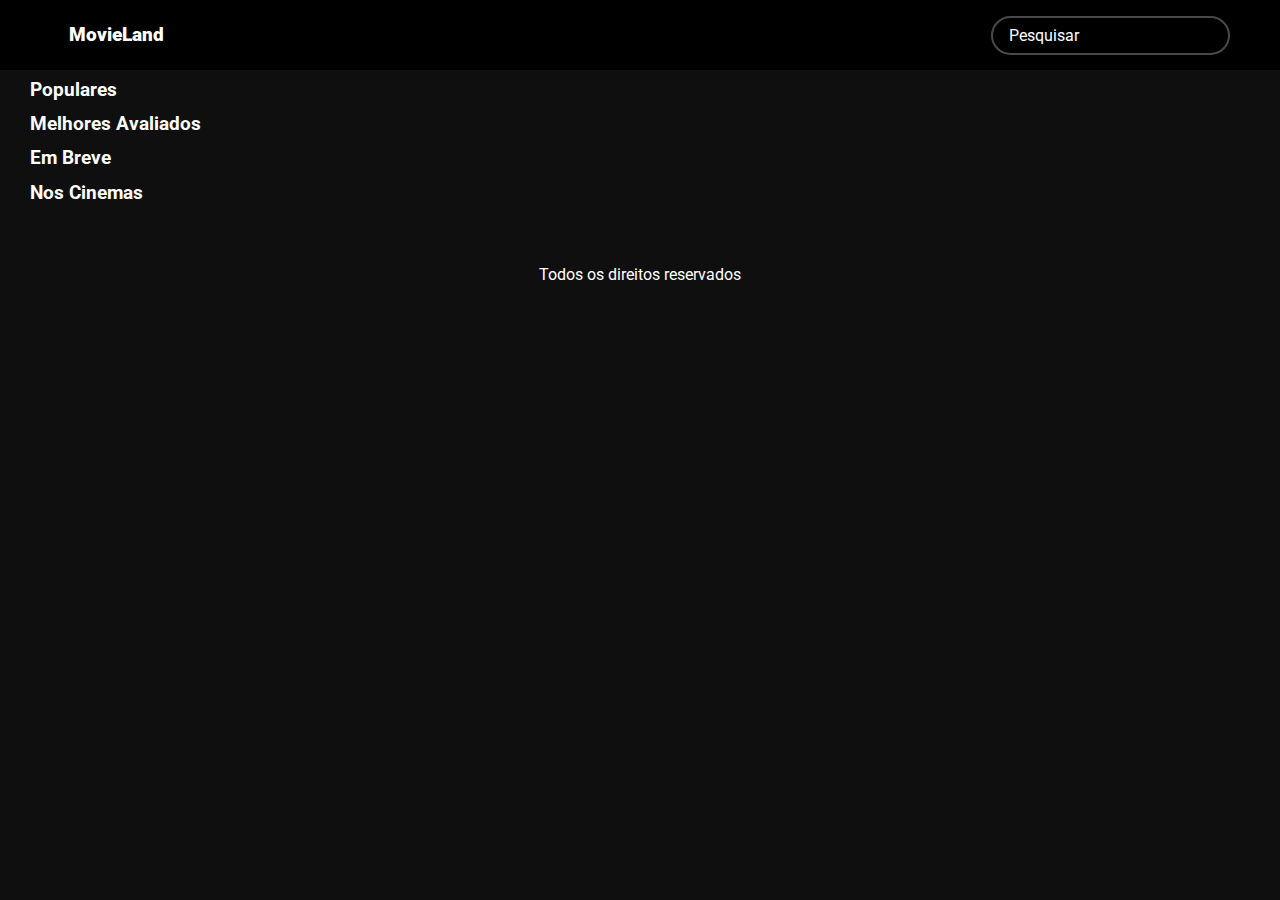
<file: index.html>
<!DOCTYPE html>
<html lang="en">
<head>
    <meta charset="UTF-8">
    <meta http-equiv="X-UA-Compatible" content="IE=edge">
    <meta name="viewport" content="width=device-width, initial-scale=1.0">
    <link rel="stylesheet" href="./assets/style/reset.css">
    <link href="https://fonts.googleapis.com/css2?family=Roboto:wght@300;700&display=swap" rel="stylesheet">
    <link rel="stylesheet" href="./assets/style/global.css">
    <link rel="stylesheet" href="./HomeCss/header.css">
    <link rel="stylesheet" href="./HomeCss/main.css">
    <link rel="stylesheet" href="./HomeCss/footer.css">
    <title>WhatWatch</title>
</head>
<body>
    <header class="header">
        <div class="flex">
            <nav class="nav__header">
                <a class="header-item hide" href="#"><b class="bold">MovieLand</b></a>
            </nav>
        </div>
        <div class="container">
            <form id="form">
                <input type="text" placeholder="Pesquisar" id="search" class="search ">
            </form>
        </div>
    </header>
    <div id="main"></div>
    <main class="main" id="main2">
    <div class="movieList movieList--first">
        <h2 class="movieList--h2">Populares</h2>
        <div id="populares" class="movieList--list">
        </div>
    </div>
    <div class="movieList">
        <h2 class="movieList--h2">Melhores Avaliados</h2>
        <div id="cinema" class="movieList--list">
        </div>
    </div>
    <div class="movieList">
        <h2 class="movieList--h2">Em Breve</h2>
        <div id="upcoming" class="movieList--list">
        </div>
    </div>
    <div class="movieList">
        <h2 class="movieList--h2">Nos Cinemas</h2>
        <div id="latest" class="movieList--list">
        </div>
    </div>
            
    </main>
    <footer class="footer">
        <p>Todos os direitos reservados</p>
    </footer>

    <script src="./scripts/script.js"></script>
    
    
</body>
</html>
</file>
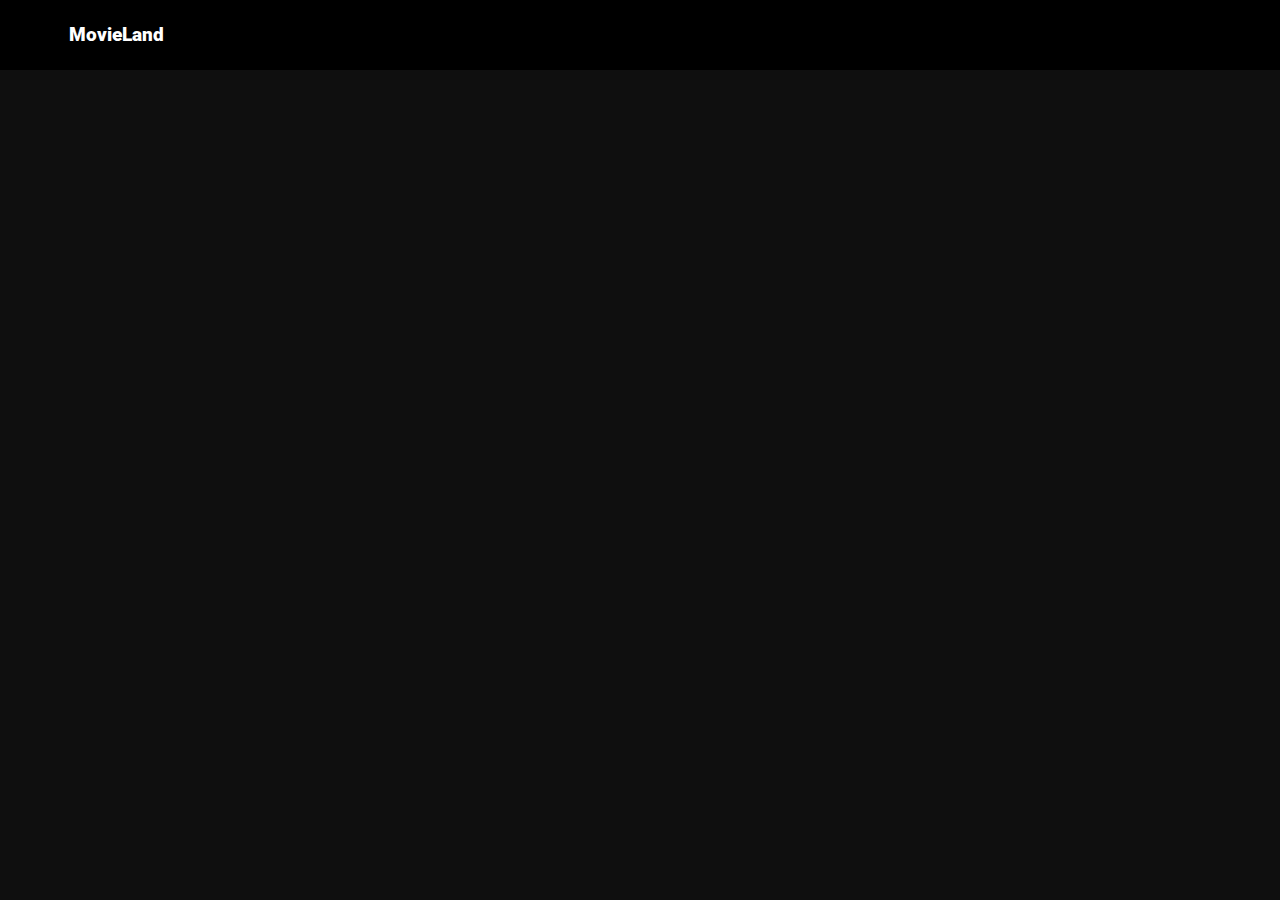
<file: detalhes.html>
<!DOCTYPE html>
<html lang="en">
<head>
    <meta charset="UTF-8">
    <meta name="viewport" content="width=device-width, initial-scale=1.0">
    <link rel="stylesheet" href="./assets/style/reset.css">
    <link href="https://fonts.googleapis.com/css2?family=Roboto:wght@300;700&display=swap" rel="stylesheet">
    <link rel="stylesheet" href="./assets/style/global.css">
    <link rel="stylesheet" href="./HomeCss/header.css">
    <link rel="stylesheet" href="./HomeCss/footer.css">
    <link rel="stylesheet" href="Detalhes/detalhes.css">
    <title>Informações</title>
</head>
<body>
  <header class="header">
    <div class="flex">
        <nav class="nav__header">
            <a class="header-item" href="index.html"><b class="bold">MovieLand</b></a>
        </nav>
    </div>
</header>
    <main id="main"></main>

    <script src="scripts/detalhes.js"></script>
</body>
</html>
</file>
<file: assets/style/global.css>
body{
    font-family: 'Roboto', sans-serif;
    background-color: rgb(15, 15, 15);
}
</file>
<file: HomeCss/header.css>
.header{
    height: 70px;
    display: flex;
    justify-content: space-between;
    align-items: center;
    padding: 0 50px;
    color: white;
    position: fixed;
    z-index: 999;
    top: 0;
    left: 0;
    right: 0;
    height: 70px;
    background-color: rgb(0, 0, 0);
}

.header-item {
    margin-left: 1.2rem;
    font-size: 1.2rem;
}

.bold{
    font-weight: 900;
  }

.header__button{
    color: black;
    background-color: rgb(255, 255, 255);
    padding: 5px 40px;
    margin-top: 5px;
    border-radius: 5px;
    font-weight: bold;
}

.header__button--entrar{
    margin-right: 1rem;
}

.header__button:hover {
    background-color: rgb(202, 202, 202);
    cursor: pointer;
}

@media screen and (max-width: 760px) { 
    .header{
        justify-content: center;
    }

    .hide {
        display: none;
    }

    .container {
        display: flex;
        align-items: center;
        justify-content: center;
    }

    .header__button--cadastrar{
        padding: 5px 30px;
    }
    
}

.flex{
    display: flex;
    align-items: center;
  }
  
  .logo-site {
    width: 40px;
    margin-right: 30px ;
  }
</file>
<file: HomeCss/main.css>
.search{
    background-color: transparent;
    border: 2px solid #8888;
    padding:0.5rem 1rem;
    border-radius: 50px;
    font-size: 1rem;
    color:#fff;
    font-family: inherit;
}

.search:focus{
    outline:0;
    background-color: #8888;
}

.search::placeholder{
    color: white;
}

.movieList {
    color: white;
    margin-bottom: 15px;
}

.movieList--first {
    margin-top: 10px;
}

.movieList--h2  {
    margin: 0px 0px 0px 30px;
    font-size: 1.2rem;
    font-weight: bold;
}

.movieList--area {
    overflow-x: hidden;
    padding-left: 30px;
}
@media screen and (max-width: 760px) { 
    .movieList--list {
       font-size: 18px;
    }

    #main{
        margin-left: 70px;
    }
}

.movieList--list {
    overflow-x: scroll;
    overflow-y: hidden;
    display: flex;
    transition: all  ease 0.3s;
    
}

.movieList--list::-webkit-scrollbar {
    display: none;
    
}

.movie-info{
    overflow-x: hidden;
    color:#eee;
    display: flex;
    align-items: center;
    justify-content: space-between;
    padding: 0.5rem 1rem 1rem;
    letter-spacing: 0.5px;
}

.movie-info h3{
    margin-top: 0;
}

.movie-info span{
    padding: 0.25rem 0.5rem;
    border-radius: 3px;
    font-weight: bold;
}

.movie-info span.green{
    color:lightgreen;
}

.movie-info span.orange{
    color:orange;
}

.movie-info span.red{
    color:red;
}


.movieList--item {
    cursor: pointer;
    max-width: 250px;
    height: 450px;
}

.movieList--item img{
    width: 250px;
    transform: scale(0.9);
    transition: all ease 0.2s;
}

.movieList--item img:hover{
    transform: scale(1);
}


#main{
    margin-top: 70px;
    margin-left: 0px;
    display: flex;
    flex-wrap: wrap;
    align-items: center;
    justify-content: center;
}
</file>
<file: HomeCss/footer.css>
.footer{
    height: 70px;
    color: white;
    text-align: center;
    padding-top: 50px;
}
</file>
<file: Detalhes/detalhes.css>
*{
  color: white;
}

#main {
  background-color: #4444;
  max-width: 900px;
  margin: 150px auto;
  border-radius: 30px;
}

.movieList--item {
  display: flex;
}

img {
  width: 300px;
  margin-right: 30px;
}
.movie-informacoes {
  margin: 2rem;
  display: flex;
  flex-direction: column;
  justify-content: flex-start;

}

.movie-informacoes .p{
  text-indent: 2rem;
  margin-bottom: 1rem;
}

.movie-informacoes p{
  font-size: 20px;
  margin-bottom: 0.5rem;
}

.movie-informacoes h3{
  font-size: 2rem;
  font-weight: bold;
  margin-bottom: 0.5rem;
}

.movie-informacoes span{
  font-size: 1.5rem;
  padding-bottom: 1rem;
}

.green{
  color: green;
}

.orange{
  color: orange;
}

.red{
  color: red;
}

b {
  font-weight: bold;
}

@media screen and (max-width: 760px){ 
  .movieList--item {
    flex-direction: column;
    justify-content: center;
    align-items: center;
  }
  img {
    margin-top: 20px;
  };
  
}
</file>
